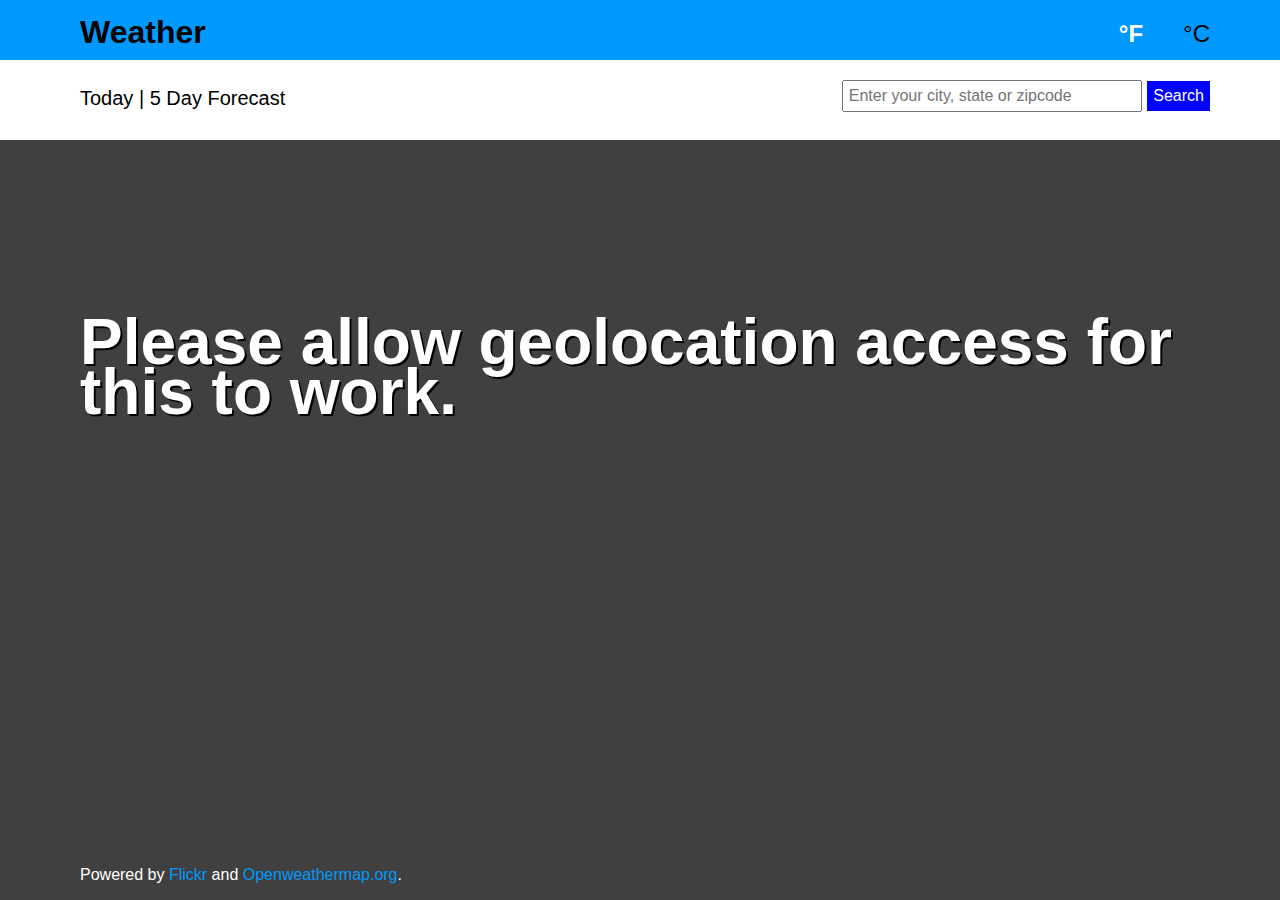
<file: index.html>
<!DOCTYPE html>
<html lang="en">
  <head>
  	<title>Weather App</title>
     <meta charset="UTF-8"> 
  	<link rel="stylesheet" type="text/css" href="main.css">
    <script type="text/javascript" src="script.js"></script>
  </head>
  <body>
  	<header>
      <section id="name"><a href="index.html">Weather</a></section>
      <section id="select-temp-nav"><a href="#"><span class="select-temp" id="celsius">&deg;C</span></a>
      <a href="#"><span class="select-temp" id="fahrenheit">&deg;F</span></a></section>
  	</header>
    <section class="weather-nav">
      <section class="weather-links"><a href="index.html">Today</a> | <a href="forecast.html">5 Day Forecast</a></section> 
      <section class="search_box">
        <input id="search-text-index" type="search" placeholder="Enter your city, state or zipcode"></input>
        <button id="search-button-index" type="button">Search</button>
      </section>
    </section>
    <section class="container">
      <section class="weather-container">
        <p><span id="location"></span></p>
        <h1 id="temperature"></h1>
        <section id="details">
          <p><span id="weather_description"></span>
          <br><span id="humidity"></span>
          <br><span id="wind"></span></p>
        </section>
      </section>
    </section>
    <footer>
      <p>Powered by <a href="http://flickr.com/services/api/">Flickr</a> and <a href="http://openweathermap.org">Openweathermap.org</a>. 
    </footer>

  </body>
</html>
</file>
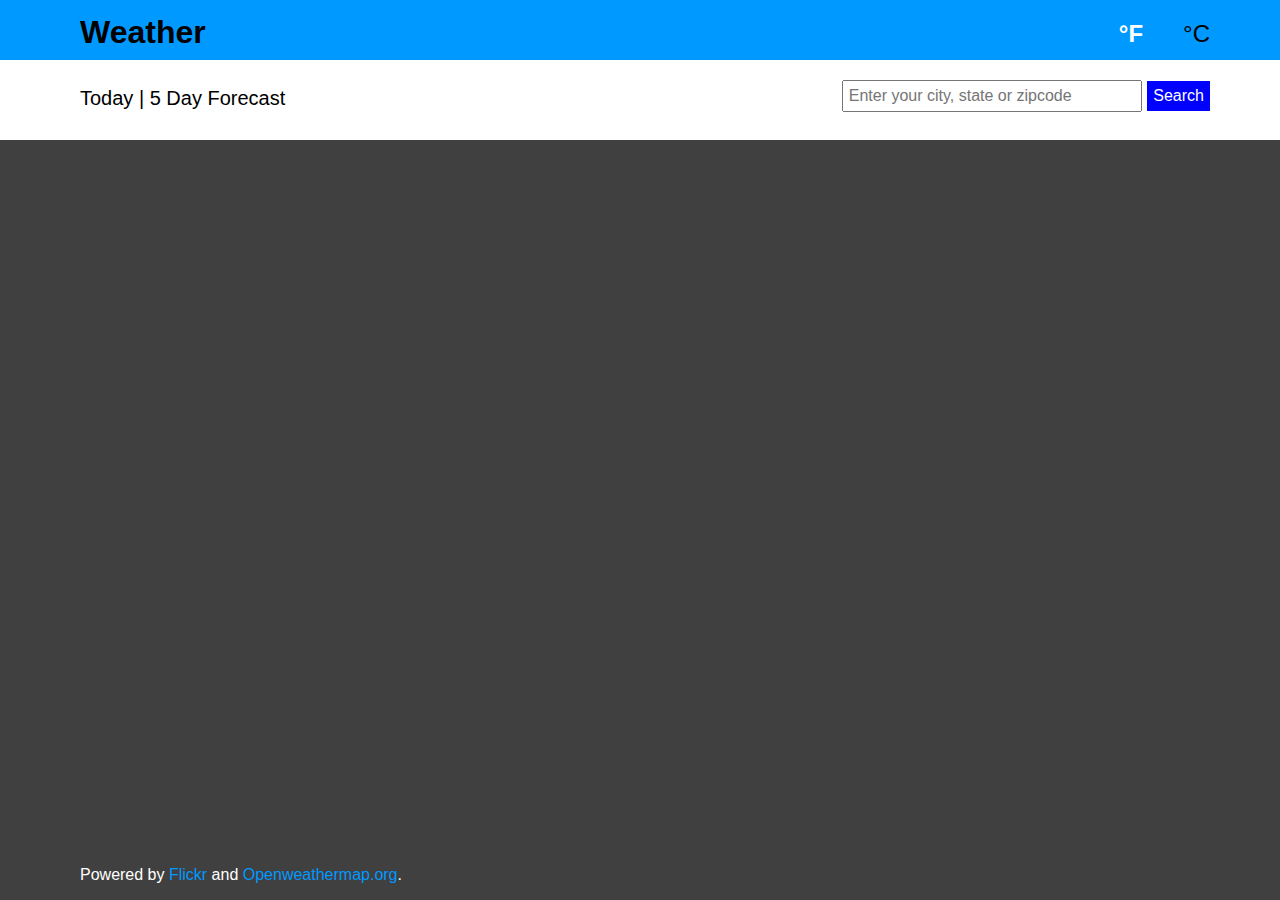
<file: forecast.html>
<!DOCTYPE html>
<html lang="en">
  <head>
  	<title>Weather App</title>
     <meta charset="UTF-8"> 
  	<link rel="stylesheet" type="text/css" href="main.css">
    <script type="text/javascript" src="script.js"></script>
  </head>
  <body>
  	<header>
      <section id="name"><a href="index.html">Weather</a></section>
      <section id="select-temp-nav"><a href="#"><span class="select-temp" id="celsius">&deg;C</span></a>
      <a href="#"><span class="select-temp" id="fahrenheit">&deg;F</span></a></section>
  	</header>
    <section class="weather-nav">
      <section class="weather-links"><a href="index.html">Today | <a href="forecast.html">5 Day Forecast</a></section>
      <section class="search_box">
        <input id="search-text-forecast" type="search" placeholder="Enter your city, state or zipcode"></input>
        <button id="search-button-forecast" type="button">Search</button>
      </section>
    </section>
    <section class="container">
      <section class="weather-container">
        <p><span id="location"></span></p>
        <table id="forecast-table-names"></table>
        <table id="forecast-table"></table>
        <section id="forecast-info"></section>
      </section>   
    </section>
    <footer>
      <p>Powered by <a href="http://flickr.com/services/api/">Flickr</a> and <a href="http://openweathermap.org">Openweathermap.org</a>. 
    </footer>
  </body>
</html>
</file>
<file: main.css>
header {
	height: 60px;
	width: 100%;
	background-color: #0099ff;
	margin:0 auto;
}

header #name {
	margin-top: 4px;
	margin-left: 50px;
	padding: 10px 0 0 30px;
	font-size: 32px;
	font-weight: bold;
	color: #fff;
	float: left;
}

#select-temp-nav {
	margin-right: 50px;
}

.select-temp {
	float: right;
	height: 40px;
	padding: 20px 20px 0px 20px;
	display: block;
	color: #000;
	font-size: 24px;
}

#fahrenheit {
	font-weight: bold;
	color: #fff;
}

body {
	height: 100%;
	margin: 0;
	padding: 0;
	font-family: Arial, san-serif;
	font-size: 2em;
	background-color: #404040;
	background-repeat: no-repeat;
	background-attachment: fixed;
	background-size: cover;
}

.weather-nav {
	height: 50px;
	padding: 20px 0 10px 80px;
	background-color: #fff;
	color: #000;
	font-size: 20px;
}

.weather-links {
	float: left;
	margin-top: 7px;
}

.search_box {
	float:right;
	margin: 0 70px 0 0;
}

input {
  padding: 5px;
  font-size: 16px;
  width: 300px;
}

#search-button-index, #search-button-forecast {
	height: 30px;
	background-color: blue;
  border: none;
  color: white;
  font-size: 16px;
  text-align: center;
  display: inline-block;
}

.container {
	margin: 40px 0 0 0;
}

.weather-container {
	text-shadow: 2px 2px #000;
	padding: 20px 0 0 80px;
	color: #fff;
}

#location {
	font-size: 36px;
	padding-right: 80px;
}

#temperature {
	line-height:50px;
}

#forecast-info {
	padding: 0;
	color: #fff;
}

#details {
	line-height: 30px;
	font-size: 24px;
}

#forecast-table-names {
	border: 1px solid black;
  border-collapse: collapse;
  text-shadow: none;
  color: #000;
  background-color: #fff;
}

#forecast-table {
  border: 1px solid black;
  border-collapse: collapse;
  background-color: #5c5c5c;
}

th, td {
  border: 1px solid black;
  padding: 10px;
  width: 150px;
  font-size: 24px;
}

h1 {
	font-size: 2em;
	line-height: .5em;
}

a {
	color: #000;
	text-decoration: none;
}

footer a {
	color: #0099ff;
}

footer {
	position: absolute;
	margin-left: 80px;
	bottom: 0;
	font-size: 0.5em;
	text-shadow: 2px 2px #000;
	color: #fff;
	text-shadow: none;
}
</file>
